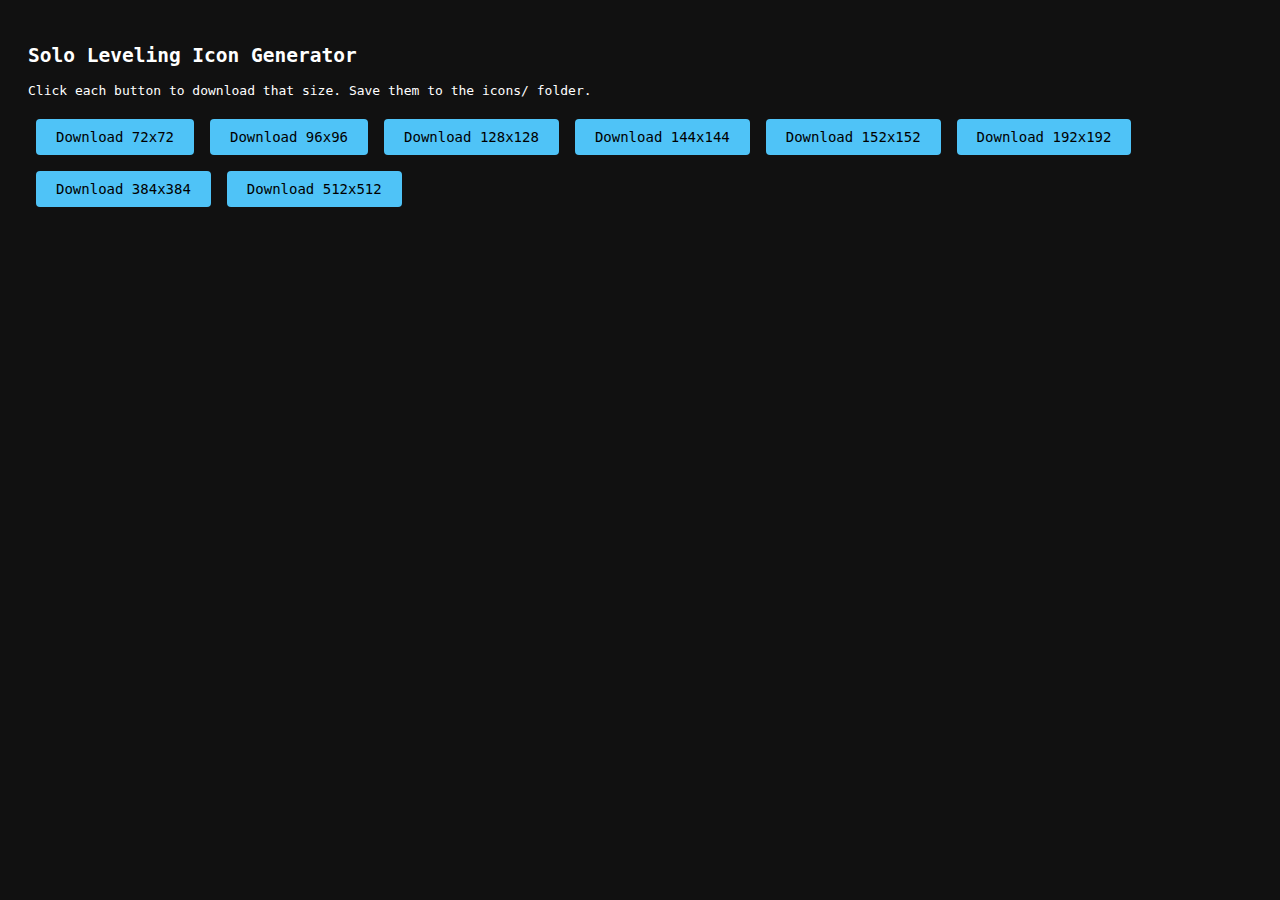
<file: icons/generate.html>
<!DOCTYPE html>
<html>
<head><title>Icon Generator</title></head>
<body style="background:#111;color:#fff;font-family:monospace;padding:20px">
<h2>Solo Leveling Icon Generator</h2>
<p>Click each button to download that size. Save them to the <code>icons/</code> folder.</p>
<div id="buttons"></div>
<canvas id="canvas" style="display:none"></canvas>
<script>
const sizes = [72, 96, 128, 144, 152, 192, 384, 512];
const container = document.getElementById('buttons');

sizes.forEach(size => {
    const btn = document.createElement('button');
    btn.textContent = `Download ${size}x${size}`;
    btn.style.cssText = 'margin:8px;padding:10px 20px;background:#4fc3f7;border:none;color:#000;cursor:pointer;font-size:14px;border-radius:4px;font-family:monospace';
    btn.onclick = () => generateIcon(size);
    container.appendChild(btn);
});

function generateIcon(size) {
    const canvas = document.getElementById('canvas');
    canvas.width = size;
    canvas.height = size;
    const ctx = canvas.getContext('2d');
    const s = size / 512; // scale factor

    // Background
    const grad = ctx.createRadialGradient(size/2, size/2, 0, size/2, size/2, size/2);
    grad.addColorStop(0, '#0a1628');
    grad.addColorStop(1, '#04060e');
    
    // Rounded rect
    const r = 80 * s;
    ctx.beginPath();
    ctx.roundRect(0, 0, size, size, r);
    ctx.fillStyle = grad;
    ctx.fill();

    // Border
    ctx.beginPath();
    ctx.roundRect(8*s, 8*s, size-16*s, size-16*s, (72)*s);
    ctx.strokeStyle = 'rgba(79,195,247,0.3)';
    ctx.lineWidth = 2*s;
    ctx.stroke();

    // Diamond
    ctx.beginPath();
    ctx.moveTo(256*s, 60*s);
    ctx.lineTo(420*s, 256*s);
    ctx.lineTo(256*s, 452*s);
    ctx.lineTo(92*s, 256*s);
    ctx.closePath();
    ctx.strokeStyle = 'rgba(79,195,247,0.25)';
    ctx.lineWidth = 2.5*s;
    ctx.stroke();

    // Hexagon fill
    ctx.beginPath();
    ctx.moveTo(256*s, 140*s);
    ctx.lineTo(340*s, 196*s);
    ctx.lineTo(340*s, 316*s);
    ctx.lineTo(256*s, 372*s);
    ctx.lineTo(172*s, 316*s);
    ctx.lineTo(172*s, 196*s);
    ctx.closePath();
    ctx.fillStyle = 'rgba(79,195,247,0.06)';
    ctx.fill();
    ctx.strokeStyle = 'rgba(79,195,247,0.5)';
    ctx.lineWidth = 2*s;
    ctx.stroke();

    // S letter with glow
    ctx.save();
    ctx.shadowColor = '#4fc3f7';
    ctx.shadowBlur = 20*s;
    ctx.font = `900 ${160*s}px "Arial Black", sans-serif`;
    ctx.textAlign = 'center';
    ctx.textBaseline = 'middle';
    ctx.fillStyle = '#4fc3f7';
    ctx.fillText('S', 256*s, 250*s);
    ctx.restore();

    // SYSTEM text
    ctx.save();
    ctx.font = `700 ${28*s}px Arial, sans-serif`;
    ctx.textAlign = 'center';
    ctx.fillStyle = 'rgba(79,195,247,0.6)';
    ctx.letterSpacing = `${12*s}px`;
    ctx.fillText('SYSTEM', 256*s, 400*s);
    ctx.restore();

    // Download
    const link = document.createElement('a');
    link.download = `icon-${size}.png`;
    link.href = canvas.toDataURL('image/png');
    link.click();
}
</script>
</body>
</html>
</file>
